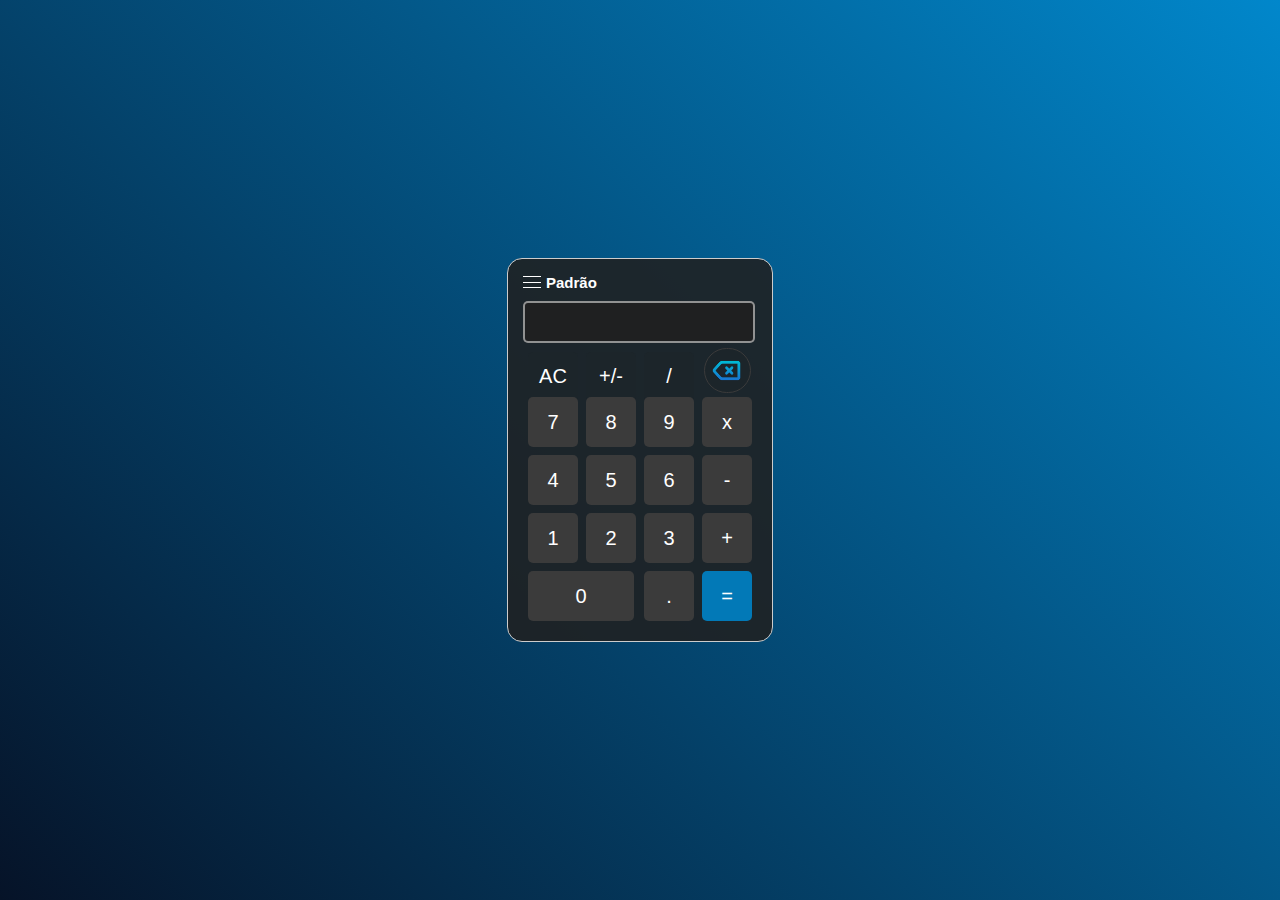
<file: index.html>
<!DOCTYPE html>
<html lang="pt-BR">
<head>
    <meta charset="UTF-8">
    <meta name="viewport" content="width=device-width, initial-scale=1.0">
    <title>The Calculator</title>
    <link rel="shortcut icon" type="imagex/png" href="assests/calculadora.ico">
    <link rel="stylesheet" href="css/styles.css">
    <script src="js/script.js" defer></script>
</head>

<body>

    <!-- CONTAINER -->
    <div class="container">

        <!-- CALCULADORA -->
        <main id="calculadora">

            <!-- MENU-CALC -->
            <div id="menu">
                <div class="menu-list">
                    <div class="line1"></div>
                    <div class="line2"></div>
                    <div class="line3"></div>
                </div>
                
                <h2>Padrão</h2>
            </div>

            <!-- DISPLAY-RESULT -->
            <input id="resultado"></input>

            <!-- DIGITOS -->
             <table>
                <thead>
                    <tr>
                        <td><button id="btn-delete" onclick="deleteAC()">AC</button></td>
                        <td><button id="btn-theader" onclick="inverso()">+/-</button></td>
                        <td><button id="btn-theader" onclick="insert('/')">/</button></td>
                        <td><img id="back-btn" onclick ="backSpace()" src="assests/backspace (2).png" alt=""></td>
                    </tr>
                </thead>

                <tbody>
                    <tr>
                        <td><button class="btn" onclick="insert('7')">7</button></td>
                        <td><button class="btn" onclick="insert('8')">8</button></td>
                        <td><button class="btn" onclick="insert('9')">9</button></td>
                        <td><button class="btn" onclick="insert('x')">x</button></td>
                    </tr>
                    <tr>
                        <td><button class="btn" onclick="insert('4')">4</button></td>
                        <td><button class="btn" onclick="insert('5')">5</button></td>
                        <td><button class="btn" onclick="insert('6')">6</button></td>
                        <td><button class="btn" onclick="insert('-')">-</button></td>
                    </tr>
                    <tr>
                        <td><button class="btn" onclick="insert('1')">1</button></td>
                        <td><button class="btn" onclick="insert('2')">2</button></td>
                        <td><button class="btn" onclick="insert('3')">3</button></td>
                        <td><button class="btn" onclick="insert('+')">+</button></td>
                    </tr>
                </tbody>

                <tfoot>
                    <tr>
                        <!-- EXPANSÃO 2 COLUNAS / EXTENSÃO -->
                        <td colspan="2"><button class="btn" style="width: 106px;" onclick="insert('0')">0</button></td>
                        <td><button class="btn" onclick="insert('.')">.</button></td>
                        <td><button id="result-btn" onclick="calcular()">=</button></td>
                    </tr>
                </tfoot>
             </table>

        </main>
    </div>
    
    
</body>
        
</html>
</file>
<file: css/styles.css>
* {
    margin: 0;
    padding: 0;
    box-sizing: border-box;
    font-family: Arial, Helvetica, sans-serif;
}

.container {
    height: 100vh;
    background-image: linear-gradient(45deg, #061328, #0187CB);
    color: #fff;
}

#calculadora {
    /* APENAS O SEU ESPAÇÕ */
    position: absolute;
    background-color: #202020e0;
    border: 1px solid #ccc;
    border-radius: 15px;
    padding: 15px;
    top: 50%;
    left: 50%;
    /* CENTRO NO VERTICE SUPERIOR ESQUERDO */
    transform: translate(-50%, -50%);
    /* -50% EIXO X / -50% EIXO Y */
}

.btn,
#result-btn,
#btn-delete,
#btn-theader {
    height: 50px;
    width: 50px;
    font-size: 20px;
    cursor: pointer;
    background-color: #3B3B3B;
    border: none;
    color: #fff;
    border-radius: 5px;
    margin: 3px
}

.btn:hover {
    background-color: #323232;
}

#result-btn {
    background-color: #0279B7;
    
}

#result-btn:hover {
    background-color: #03426A;
}

#btn-delete,
#btn-theader,
#back-btn {
    background-color: #1C252A;
    border-radius: none;
    margin-bottom: -10px;
}

#back-btn {
    height: 45px;
    border: 1px solid #3B3B3B;
    border-radius: 100px;
    padding: 5px;
    padding-right: 7px;
    padding-bottom: 5px;
    margin-bottom: -5px;
    margin-left: 4.5px;
}

#resultado {
    border: 2px solid #ffffff83;
    background-color: #202020e0;
    color: #fff;
    font-size: 25px;
    border-radius: 5px;
    margin-bottom: 3px;
    padding: 10px;
    text-align: right;
    height: 42px;
    width: 232px;
}

#menu {
    margin-bottom: 10px;
    display: flex
}

#menu h2 {
    margin-left: 5px;
    font-size: 15px;
}   

.menu-list {
    cursor: pointer;
}

.menu-list div {
    width: 18px;
    height: 0.5px;
    background-color: #fff; 
}
.line1 {
    margin-top: 2px;
}

.line2,
.line3 {
    margin-top: 5px
}
</file>
